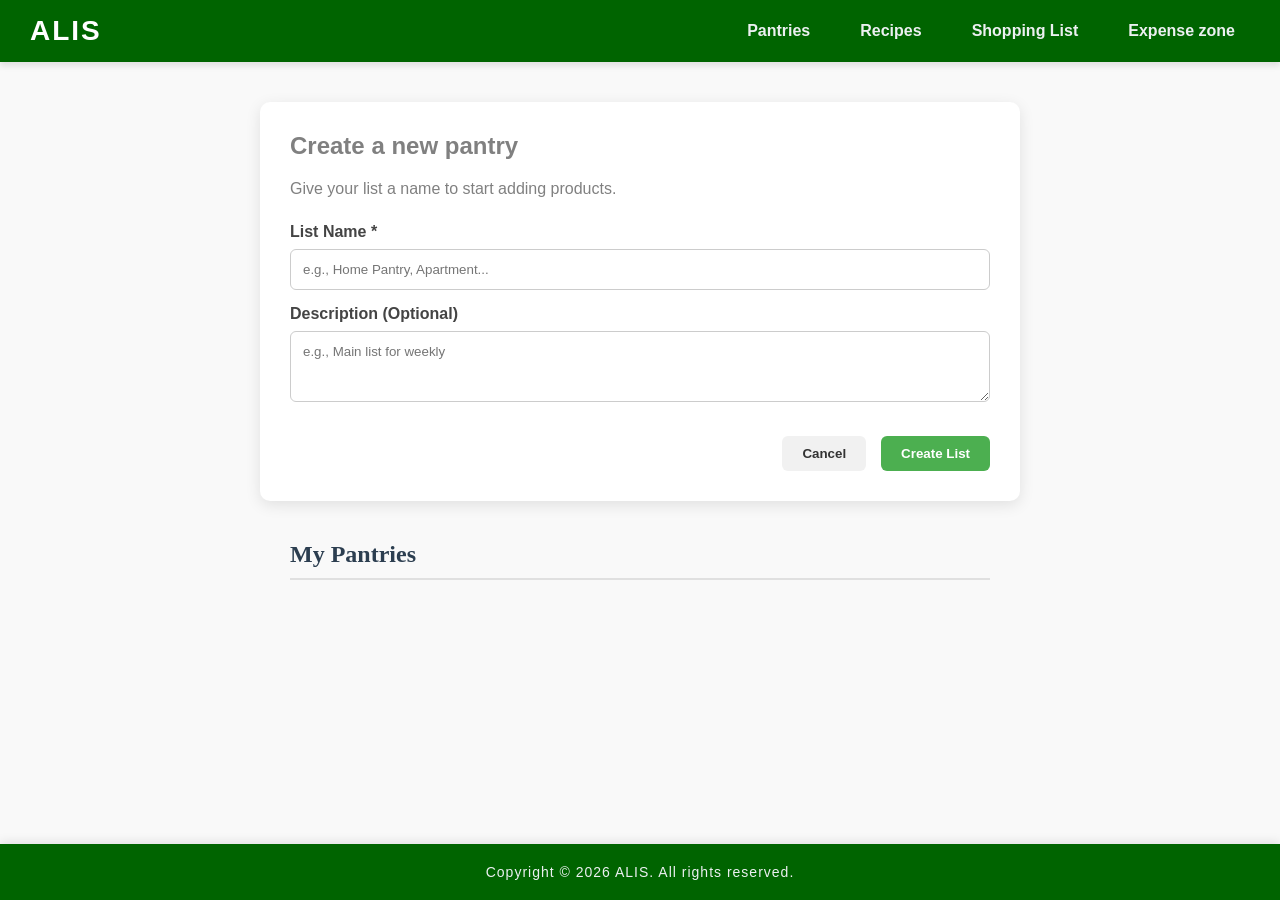
<file: src/pages/pantries/pantries-home.html>
<!DOCTYPE html>
<html lang="en">
<head>
    <meta charset="UTF-8">
    <meta name="viewport" content="width=device-width, initial-scale=1.0">
    <title>PIGS - Create Pantry</title>
    <link rel="stylesheet" href="pantries-home.css">
</head>
<body>

<custom-header></custom-header>

<main>
    <section class="create-list-container">
        <h2>Create a new pantry</h2>
        <p>Give your list a name to start adding products.</p>

        <form id="create-supply-list-form">
            <div class="form-group">
                <label for="list-name">List Name *</label>
                <input type="text" id="list-name" name="list-name" placeholder="e.g., Home Pantry, Apartment..." required>
            </div>

            <div class="form-group">
                <label for="list-desc">Description (Optional)</label>
                <textarea id="list-desc" name="list-desc" rows="3" placeholder="e.g., Main list for weekly "></textarea>
            </div>

            <div class="form-actions">
                <button type="button" class="btn-cancel">Cancel</button>
                <button type="submit" class="btn-submit">Create List</button>
            </div>
        </form>
    </section>

    <section class="my-pantries-container">
        <h2>My Pantries</h2>
        <div id="pantries-list" class="pantries-grid">
        </div>
    </section>
</main>

<custom-footer></custom-footer>

<script src="../../header/header.js"></script>
<script src="../../footer/footer.js"></script>
<script src="pantries.js"></script>

</body>
</html>
</file>
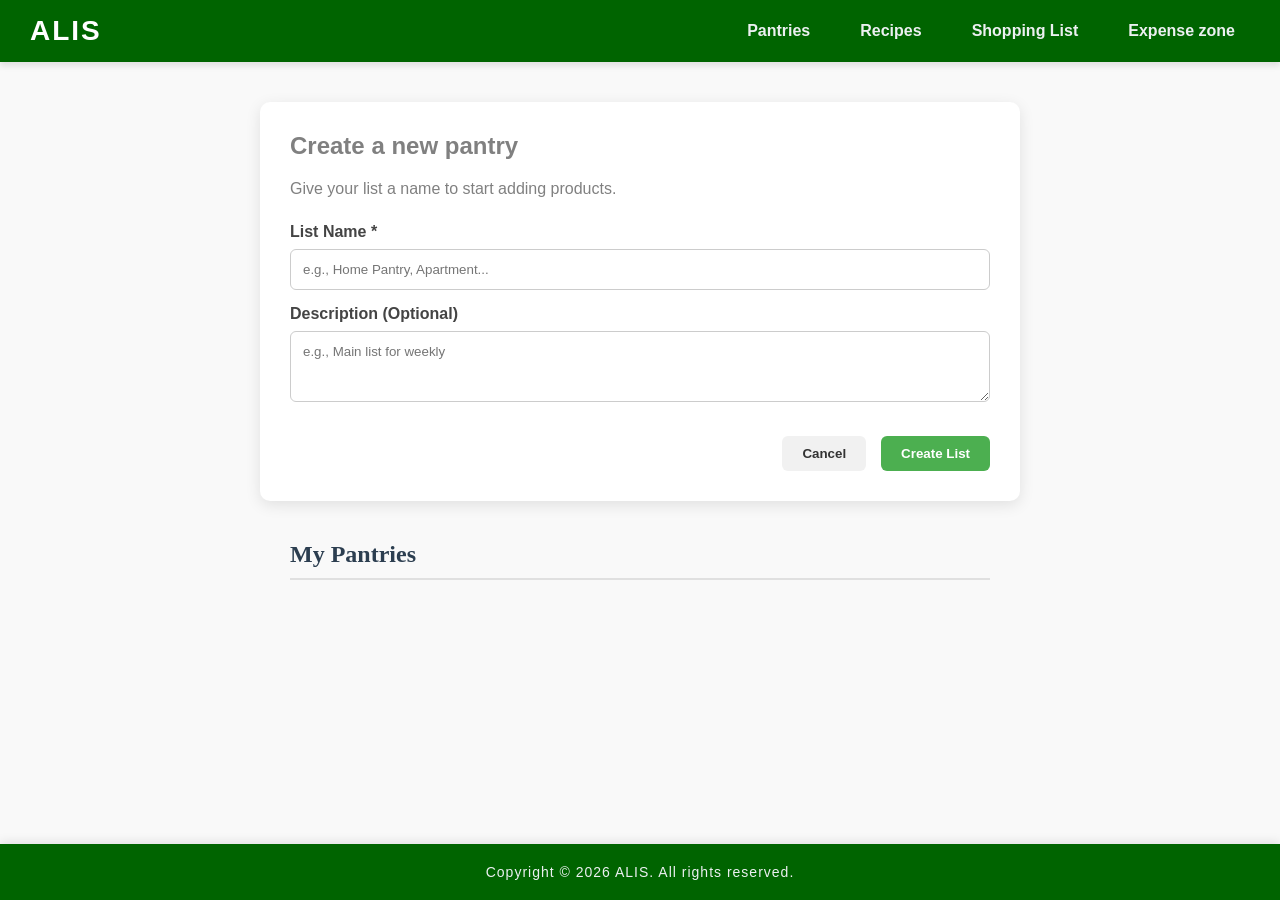
<file: src/pages/pantries/pantry-details.html>
<!DOCTYPE html>
<html lang="en">
<head>
    <meta charset="UTF-8">
    <meta name="viewport" content="width=device-width, initial-scale=1.0">
    <title>ALIS - Interior de la Despensa</title>
    <link rel="stylesheet" href="pantries-home.css"> <style>
        .search-bar { display: flex; gap: 10px; margin-bottom: 20px; }
        .search-bar input[type="text"] { flex-grow: 1; padding: 12px; border: 1px solid #ccc; border-radius: 6px; }
        .search-bar input[type="number"] { width: 80px; padding: 12px; border: 1px solid #ccc; border-radius: 6px; }
        .inventory-list { list-style: none; padding: 0; margin: 0; }
        .inventory-item { display: flex; justify-content: space-between; align-items: center; padding: 15px; border-bottom: 1px solid #eee; background: #fafafa; margin-bottom: 5px; border-radius: 6px; }
        .item-category { font-size: 12px; color: white; background: #2c3e50; padding: 3px 8px; border-radius: 10px; margin-left: 10px; }
    </style>
</head>
<body>

    <custom-header></custom-header>

    <main>
        <section class="create-list-container" style="max-width: 800px;">
            <h2 id="pantry-title">Charging pantry...</h2>
            <p id="pantry-desc">...</p>
            <hr style="border: 0; border-top: 1px solid #eee; margin: 20px 0;">

            <h3>Add product</h3>
            <div class="search-bar">
                <input list="dino-results" id="product-search" placeholder="Write to find (Ej. Milk, cheese)...">
                <datalist id="dino-results"></datalist>

                <input type="number" id="product-qty" value="1" min="0.1" step="0.1" title="Amount">
                <button id="add-item-btn" class="btn-submit">Add to inventory</button>
            </div>

            <h3>Actual inventory </h3>
            <ul id="inventory-list" class="inventory-list">
                </ul>
        </section>
    </main>

    <custom-footer></custom-footer>

    <script src="../../header/header.js"></script>
    <script src="../../footer/footer.js"></script>

    <script src="../../db/dino-mocks.js"></script>
    <script src="pantry-details.js"></script>

</body>
</html>
</file>
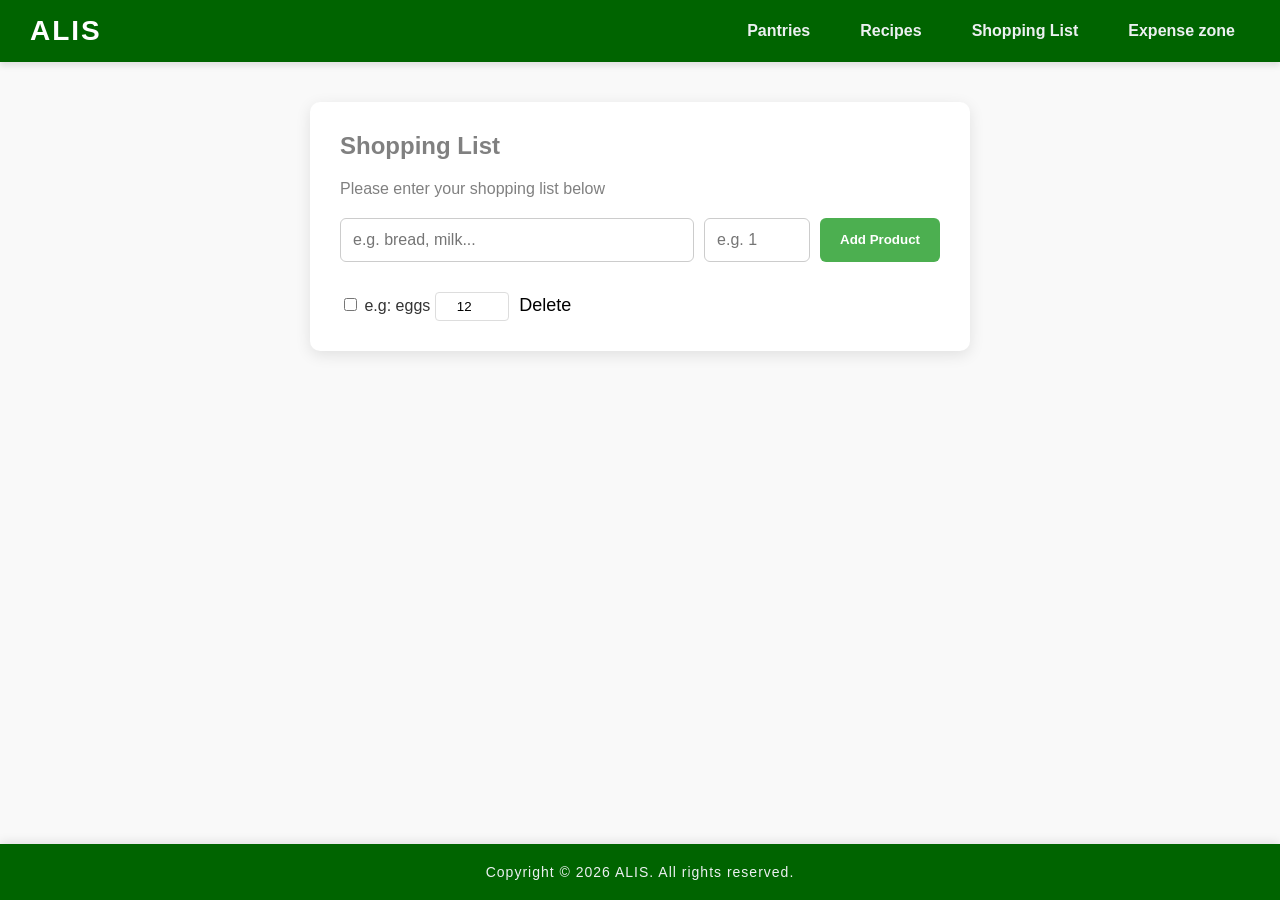
<file: src/pages/shop/shopping-home.html>
<!DOCTYPE html>
<html lang="en">
<head>
    <meta charset="UTF-8">
    <meta name="viewport" content="width=device-width, initial-scale=1.0">
    <title>Shopping list</title>
    <link rel="stylesheet" href="shopping-home.css">
</head>
<body>
    <custom-header></custom-header>
    <main>
        <section class="shopping-container">
            <h2>Shopping List</h2>
            <p>Please enter your shopping list below</p>
            <form id="add-product-form" class="add-product-form">
                <input type="text" id="new-product" placeholder="e.g. bread, milk..." required>
                <datalist id="dino-shopping-results"></datalist>
                <input type="number" id="new-product-qty" placeholder="e.g. 1" required>
                <button type="submit" class="btn-submit">Add Product</button>
            </form>

            <ul id="shopping-list" class="shopping-list">
                <li class="sshopping-item">
                    <input type="checkbox" class="check-item" title="Check">
                    <span class="item-name">e.g: eggs</span>
                    <input type="number" class="item-qty-edit" value="12" min="1" title="Edit quantity">
                    <button type="button" class="btn-delete" title="Delete product">Delete</button>
                </li>
            </ul>
        </section>
    </main>
    <custom-footer></custom-footer>

    <script src="../../header/header.js"></script>
    <script src="../../footer/footer.js"></script>
    <script src="../../db/dino-mocks.js"></script>
    <script src="shopping-home.js"></script>

</body>
</html>
</file>
<file: src/pages/pantries/pantries-home.css>
custom-header,
custom-footer {
    display: block;
    width: 100%;
}

body {
    display: flex;
    flex-direction: column;
    min-height: 100vh;
    margin: 0;
    background-color: #f9f9f9;
}

main {
    flex-grow: 1;
    padding-bottom: 40px;
}

.create-list-container {
    max-width: 700px;
    margin: 40px auto;
    padding: 30px;
    background-color: white;
    border-radius: 10px;
    box-shadow: 0 4px 15px rgba(0, 0, 0, 0.1);
    font-family: sans-serif, 'Segoe UI';
}

.create-list-container h2 {
    margin-top: 0;
    color: grey;
}

.create-list-container p {
    color: grey;
    margin-bottom: 25px;
    font-size: 16px;
}

.form-group {
    margin-bottom: 15px;
}

.form-group label {
    display: block;
    font-weight: bold;
    margin-bottom: 8px;
    color: #444;
}

.form-group input,
.form-group textarea {
    width: 100%;
    padding: 12px;
    border: 1px solid #ccc;
    border-radius: 6px;
    box-sizing: border-box;
    font-family: inherit;
}

.form-group input:focus,
.form-group textarea:focus {
    border-color: #4CAF50;
    outline: none;
    box-shadow: 0 0 5px rgba(76, 175, 80, 0.3);
}

.form-actions {
    display: flex;
    justify-content: flex-end;
    gap: 15px;
    margin-top: 30px;
}

.btn-cancel, .btn-submit {
    padding: 10px 20px;
    border: none;
    border-radius: 6px;
    cursor: pointer;
    font-weight: bold;
    transition: background-color 0.3s;
}

.btn-cancel {
    background-color: #f1f1f1;
    color: #333;
}

.btn-cancel:hover {
    background-color: #e0e0e0;
}

.btn-submit {
    background-color: #4CAF50;
    color: white;
}

.btn-submit:hover {
    background-color: #45a049;
}


.my-pantries-container {
    max-width: 700px;
    margin: 40px auto;
}

.my-pantries-container h2 {
    color: #2c3e50;
    border-bottom: 2px solid #e0e0e0;
    padding-bottom: 10px;
}

.pantries-grid {
    display: grid;
    grid-template-columns: repeat(auto-fill, minmax(220px, 1fr));
    gap: 20px;
    margin-top: 20px;
}


.pantry-card {
    background-color: white;
    border: 1px solid #e0e0e0;
    border-radius: 8px;
    padding: 20px;
    cursor: pointer;
    transition: transform 0.2s ease, box-shadow 0.2s ease;
    border-top: 4px solid #4CAF50;
}


.pantry-card:hover {
    transform: translateY(-5px);
    box-shadow: 0 6px 15px rgba(0, 0, 0, 0.1);
}

.pantry-card h3 {
    margin: 0 0 10px 0;
    color: #333;
    font-size: 18px;
}

.pantry-card p {
    margin: 0;
    font-size: 13px;
    color: #777;
}
</file>
<file: src/pages/shop/shopping-home.css>
custom-header, custom-footer {
    display: block;
    width: 100%;
}
body { display: flex;
    flex-direction: column;
    min-height: 100vh;
    margin: 0;
    background-color: #f9f9f9; }
main { flex-grow: 1;
    padding: 40px 20px; }

.shopping-container {
    max-width: 600px;
    margin: 0 auto;
    padding: 30px;
    background-color: #ffffff;
    border-radius: 10px;
    box-shadow: 0 4px 15px rgba(0, 0, 0, 0.1);
    font-family: 'Segoe UI', sans-serif;
}
.shopping-container h2 { margin-top: 0; color: grey; }
.shopping-container p { color: grey; font-size: 16px; margin-bottom: 20px; }

.add-product-form {
    display: flex;
    gap: 10px;
    margin-bottom: 30px;
}
.add-product-form input[type="text"] { flex-grow: 1; padding: 12px; border: 1px solid #ccc; border-radius: 6px; font-size: 16px; }
.add-product-form input[type="number"] { width: 80px; padding: 12px; border: 1px solid #ccc; border-radius: 6px; font-size: 16px; }
.btn-submit { background-color: #4CAF50; color: white; border: none; padding: 12px 20px; border-radius: 6px; cursor: pointer; font-weight: bold; transition: 0.3s; }
.btn-submit:hover { background-color: #45a049; }

.shopping-list { list-style: none; padding: 0; margin: 0; }

.shopping-item {
    display: flex;
    align-items: center;
    gap: 15px;
    padding: 15px;
    border-bottom: 1px solid #eee;
    transition: background-color 0.2s;
}
.shopping-item:hover { background-color: #f4fdf4; }
.shopping-item:last-child { border-bottom: none; }



.shopping-item.completed .item-name {
    text-decoration: line-through;
    color: #999;
}

.item-name { flex-grow: 1; font-size: 16px; color: #333; font-weight: 500; }
.item-qty-edit { width: 60px; padding: 6px; border: 1px solid #ddd; border-radius: 4px; text-align: center; }

.btn-delete {
    background: none;
    border: none;
    cursor: pointer;
    font-size: 18px;
    transition: transform 0.2s;
}
.btn-delete:hover { transform: scale(1.2); }
</file>
